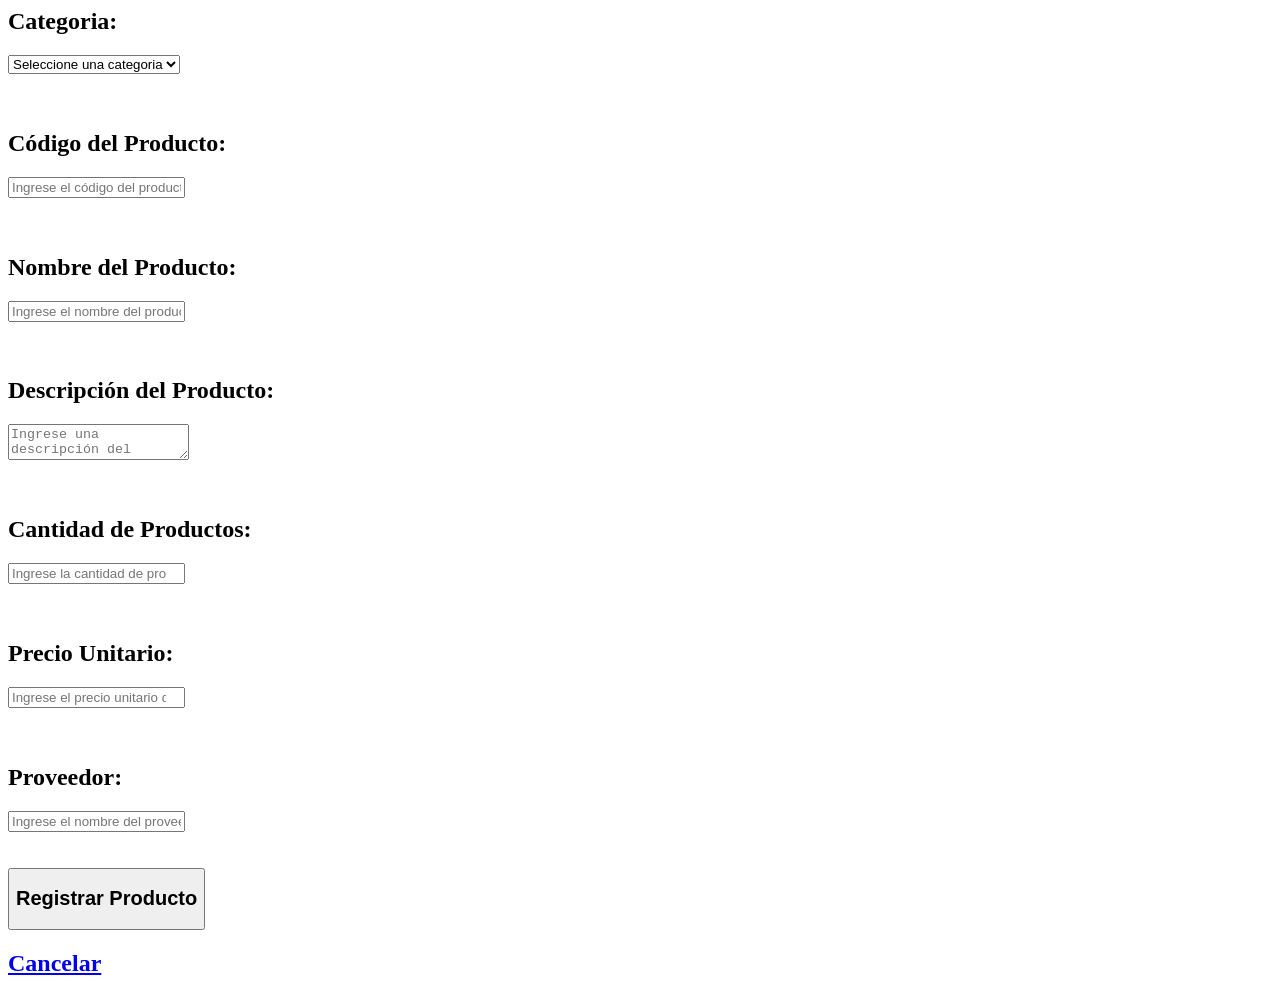
<file: Inventario.html>
<body>
<div class="field">
  <label class="label"><h2>Categoria:</h2></label>
  <div class="control">
    <div class="select">
      <select id="categoria" name="categoria" required>
        <option value="">Seleccione una categoria</option>
        <option value="Alimentos">Alimentos</option>
        <option value="Bebidas">Bebidas</option>
        <option value="Utensilios">Utensilios</option>
        <option value="Otros">Otros</option>
      </select>
    </div>
  </div>
</div>
<br><br>
<div class="field">
  <label class="label"><h2>Código del Producto:</h2></label>
  <div class="control">
    <input class="input" id="codigo" type="text" required placeholder="Ingrese el código del producto">
  </div>
</div>
<br><br>
<div class="field">
  <label class="label"><h2>Nombre del Producto:</h2></label>
  <div class="control">
    <input class="input" id="nombre" type="text" required placeholder="Ingrese el nombre del producto">
  </div>
</div>
<br><br>
<div class="field">
  <label class="label"><h2>Descripción del Producto:</h2></label>
  <div class="control">
    <textarea class="textarea" id="descripcion" required placeholder="Ingrese una descripción del producto"></textarea>
  </div>
</div>
<br><br>
<div class="field">
    <label class="label"><h2>Cantidad de Productos:</h2></label>
    <div class="control">
        <input class="input" id="cantidad" type="number" required placeholder="Ingrese la cantidad de productos">
    </div>
</div>
<br><br>
<div class="field">
    <label class="label"><h2>Precio Unitario:</h2></label>
    <div class="control">
        <input class="input" id="precio" type="number" required placeholder="Ingrese el precio unitario del producto">
    </div>
</div>
<br><br>
<div class="field">
    <label class="label"><h2>Proveedor:</h2></label>
    <div class="control">
        <input class="input" id="proveedor" type="text" required placeholder="Ingrese el nombre del proveedor">
    </div>
</div>
<br><br>
<div class="field is-grouped">
    <div class="control">
        <button class="button is-link" id="buttoninventory"><h2>Registrar Producto</h2></button>
        <a href="../index.html" class="button is-light"><h2>Cancelar</h2></a>
        <script src="../js/Inventario.js"></script>
</body>
<!--Presentado por Juan Jose Hernandez Vasquez-->
</file>
